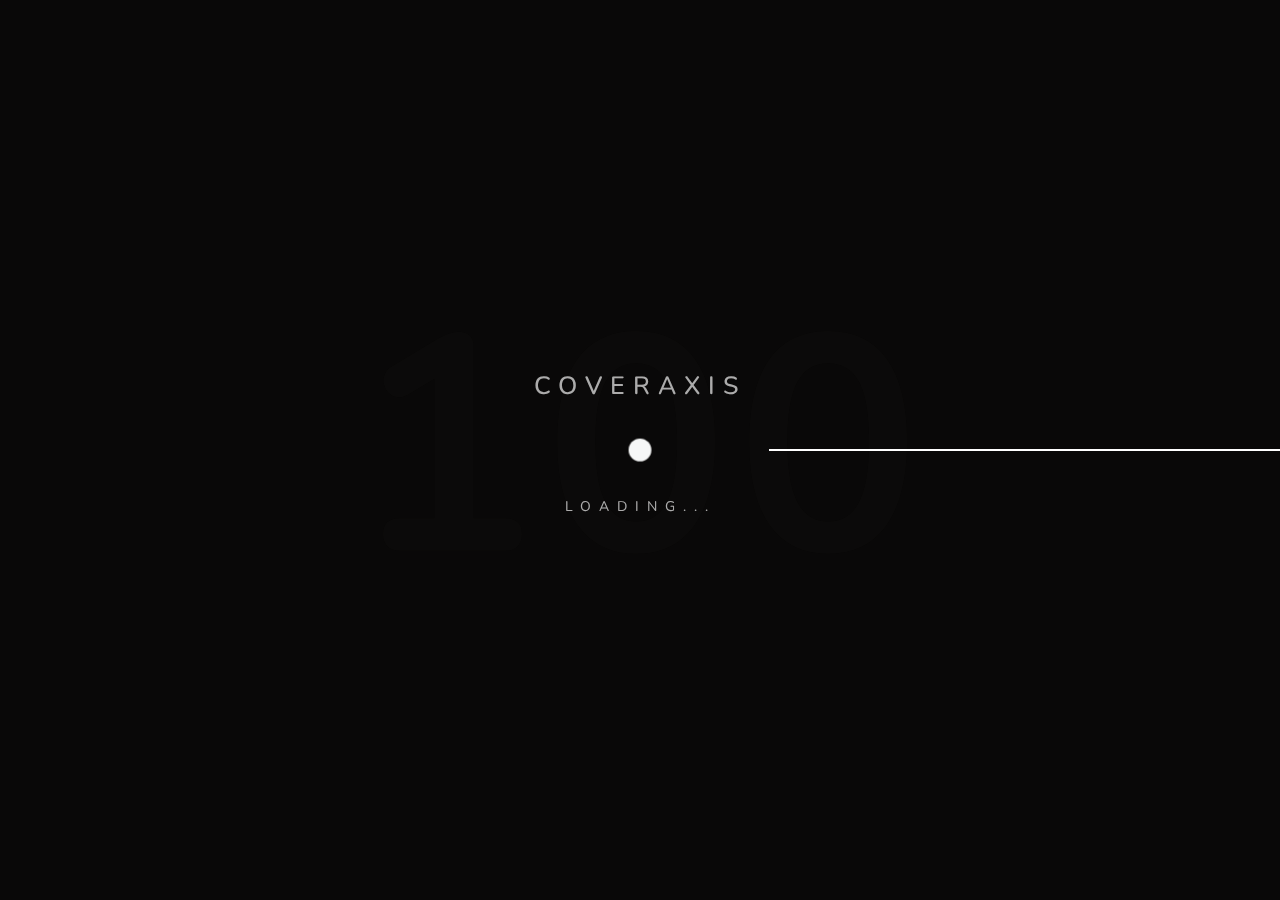
<file: privacy-policy.html>
<!DOCTYPE html>
<html lang="en-US">
  <!-- Mirrored from theme.dsngrid.com/droow-l/project-9.html by HTTrack Website Copier/3.x [XR&CO'2014], Thu, 12 Jan 2023 07:00:57 GMT -->
  <head>
    <!-- Required meta tags -->
    <meta charset="utf-8" />
    <meta
      name="viewport"
      content="width=device-width, initial-scale=1, shrink-to-fit=no"
    />
    <meta name="discrption" content="parallax one page" />
    <meta
      name="keyword"
      content="agency, business, corporate, creative, freelancer, interior, joomla template, K2 Blog, minimal, modern, multipurpose, personal, portfolio, responsive, simple"
    />

    <!--  Title -->
    <title>Coveraxis - Privacy Policy</title>

    <!-- Font Google -->
    <link
      href="https://fonts.googleapis.com/css2?family=Nunito:wght@300;400;500;700&display=swap"
      rel="stylesheet"
    />

    <link
      rel="shortcut icon"
      href="assets/img/favicon.png"
      type="image/x-icon"
    />
    <link rel="icon" href="assets/img/favicon.png" type="image/x-icon" />

    <!-- custom styles (optional) -->
    <link href="assets/css/plugins.css" rel="stylesheet" />
    <link href="assets/css/style.css" rel="stylesheet" />
    <link
      href="//maxcdn.bootstrapcdn.com/font-awesome/4.2.0/css/font-awesome.min.css"
      rel="stylesheet"
    />
  </head>

  <body
    class="v-light hamburger-menu dsn-effect-scroll dsn-ajax"
    data-dsn-mousemove="true"
  >
    <div data-dsn-temp="light"></div>

    <div class="preloader">
      <div class="preloader-after"></div>
      <div class="preloader-before"></div>
      <div class="preloader-block">
        <div class="title">Coveraxis</div>
        <div class="percent">0</div>
        <div class="loading">loading...</div>
      </div>
      <div class="preloader-bar">
        <div class="preloader-progress"></div>
      </div>
    </div>

    <!-- Nav Bar -->
    <!-- <div class="dsn-nav-bar">
      <div class="site-header">
        <div class="extend-container">
          <div class="inner-header">
            <div class="main-logo">
              <a href="index.html">
                <img class="dark-logo" src="assets/img/logo-dark.png" alt="" />
                <img class="light-logo" src="assets/img/logo.png" alt="" />
              </a>
            </div>
          </div>
          <nav class="accent-menu main-navigation">
            <ul class="extend-container">
              <li class="custom-drop-down">
                <a href="#">Home</a>
                <ul>
                  <li><a href="index.html">Main Demo</a></li>
                  <li><a href="one-page-3.html">One Page Three</a></li>
                  <li><a href="one-page-4.html">One Page Four</a></li>
                </ul>
              </li>
              <li class="custom-drop-down">
                <a href="#">Slider</a>
                <ul>
                  <li><a href="slider.html">Slider</a></li>
                  <li><a href="slider2.html">Slider two</a></li>
                  <li><a href="slider3.html">Slider Three</a></li>
                </ul>
              </li>
              <li><a href="about.html">About</a></li>
              <li class="custom-drop-down">
                <a href="#">Work</a>
                <ul>
                  <li><a href="work.html">Work</a></li>
                  <li><a href="project-9.html">Header One</a></li>
                  <li><a href="project-7.html">Header Two</a></li>
                  <li><a href="project-5.html">Header Three</a></li>
                </ul>
              </li>
              <li class="custom-drop-down">
                <a href="#">Blog</a>
                <ul>
                  <li><a href="blog.html">Blog</a></li>
                  <li><a href="post.html">Single Post</a></li>
                </ul>
              </li>
              <li><a href="contact.html">Contact</a></li>
            </ul>
          </nav>
        </div>
      </div>
      <div class="header-top header-top-hamburger">
        <div class="header-container">
          <div class="logo main-logo">
            <a href="index.html">
              <img class="dark-logo" src="assets/img/logo-dark.png" alt="" />
              <img class="light-logo" src="assets/img/logo.png" alt="" />
            </a>
          </div>

          <div class="menu-icon" data-dsn="parallax" data-dsn-move="5">
            <div class="icon-m">
              <i class="menu-icon-close fas fa-times"></i>
              <span class="menu-icon__line menu-icon__line-left"></span>
              <span class="menu-icon__line"></span>
              <span class="menu-icon__line menu-icon__line-right"></span>
            </div>

            <div class="text-menu">
              <div class="text-button">Menu</div>
              <div class="text-open">Open</div>
              <div class="text-close">Close</div>
            </div>
          </div>

          <div class="nav">
            <div class="inner">
              <div class="nav__content"></div>
            </div>
          </div>
          <div class="nav-content">
            <div class="inner-content">
              <address class="v-middle">
                <span>Egypt</span>
                <span>Damietta</span>
                <span>01024552406</span>
              </address>
            </div>
          </div>
        </div>
      </div>
    </div> -->
    <!-- End Nav Bar -->

    <main class="main-root">
      <div id="dsn-scrollbar">
        <header>
          <div class="headefr-fexid" data-dsn-header="project">
            <div class="bg" id="dsn-hero-parallax-img" data-dsn-ajax="img">
              <div class="bg-image cover-bg" data-overlay="0"></div>
            </div>

            <div class="scroll" data-dsn-animate="ajax">
              <span class="background"></span>
              <span class="triangle"></span>
            </div>
            <div class="project-title" id="dsn-hero-parallax-title">
              <div class="title-text-header">
                <div class="cat">
                  <span>READ</span>
                </div>
                <span class="title-text-header-inner">
                  <span data-dsn-animate="ajax">Privacy Policy</span>
                </span>
              </div>
            </div>
          </div>
        </header>

        <div class="wrapper">
          <div class="root-project">
            <div class="box-gallery-vertical section-margin section-padding">
              <!-- <div class="mask-bg"></div> -->
              <div class="container">
                <div class="row align-items-center h-100">
                  <div class="col-lg-12">
                    <div class="box-info">
                      <div class="vertical-title">
                        <h2 data-dsn-animate="up">COVERAXIS' PRIVACY POLICY</h2>
                      </div>

                      <h6>1. SCOPE</h6>

                      <p>
                        This Policy describes how personal information is
                        collected and handled in compliance with the law. It
                        encompasses the collection, safeguard and treatment of
                        Personal Data of various stakeholders (interchangeably
                        referred to as “Data Subjects” or “Incumbents”) of the B
                        POSITIVE CO. LTD.
                      </p>

                      <p>
                        B POSITIVE CO. LTD recognises and values the rights to
                        privacy of all of its stakeholders, including members of
                        their workforce, clients and other transacting parties
                        and commits to protecting Personal Data in their
                        capacity of Data Controller and Data Processor as
                        registered with the Data Protection Office of Mauritius
                        and in accordance with the Data Protection Act 2017
                        (“DPA”).
                      </p>

                      <h6>2. PURPOSE</h6>
                      <p>
                        B POSITIVE CO. LTD seeks to identify and verify the
                        identity of the parties we transact with and reconstruct
                        the trail of events leading to decision making during
                        the course of the relationship or thereafter as may be
                        required and in compliance with provisions of the DPA.
                      </p>

                      <h6>
                        3. DATA COLLECTION OF B POSITIVE CO. LTD’S STAKEHOLDERS
                      </h6>
                      <p>
                        Stakeholders, including clients and other transacting
                        parties, data collected include: 
                        <ul>
                          <li class="custom-list">
                            In respect of natural
                            persons, such particulars as name, residential address,
                            telephone number, gender, nationality, national identity
                            number, bank account details and medical information as
                            may be necessary in the performance of contractual
                            obligations or underwriting requirements;
                          </li>
                          <li class="custom-list">
                            Similar
                            information pertaining to designated representatives of
                            legal persons, other insured members or beneficiaries of
                            insurance policies may be requested/kept as part of
                            Company records; 
                          </li>
                          <li class="custom-list">
                            Information pertaining to assets
                        held, including payroll and bank information may also be
                        required for the purpose of securing loan collaterals
                        and/or assessing credit worthiness of the incumbents;
                          </li>
                        </ul> 
                      </p>
                      <p>
                        Certain special categories of data which are sensitive
                        and afforded a higher level of protection are also
                        collected: 
                        <ul>
                          <li class="custom-list">
                            Information about data subject’s physical
                        or mental health conditions, including whether or not
                        there is a disability for which the B POSITIVE CO. LTD
                        needs to make reasonable adjustments; 
                          </li>
                          <li class="custom-list">
                            Biometric data
                        (including fingerprints), where applicable;
                          </li>
                          <li class="custom-list">
                            Membership
                        to associations, clubs and other groups whether
                        professional, social or otherwise;
                          </li>
                          <li class="custom-list">
                            Information about
                        criminal record, incl. convictions, allegations and
                        offences.
                          </li>
                        </ul> 
                      </p>

                      <h6>4. JOB SEEKERS</h6>
                      <p>
                        In respect of Job Seekers, Personal Data is usually
                        collected through the application process, either
                        directly from candidates, from an employment agency or
                        background check provider.
                      </p>
                      <p>
                        Should B POSITIVE CO. LTD collect information from third
                        parties such as references from former employers, it
                        will only do so once a job offer has been made and will
                        inform the incumbent when this is being done.
                      </p>

                      <h6>5. COLLECTION METHODS OF PERSONAL DATA</h6>
                      <p>
                        Subject to the express consent, in respect of clients
                        and other stakeholders, most Personal Data will take the
                        form of information required as part of routine business
                        operations, including due diligence requirements and
                        other contract-related information for the purpose of
                        processing an application for risk acceptance and
                        establishing a business relationship. Personal Data will
                        be collected through insurance proposal forms, due
                        diligence forms or other application forms and
                        accompanying documentary evidence.
                      </p>
                      <p>
                        B POSITIVE CO. LTD endeavours to keep Personal Data
                        updated as much as practically possible and will seek to
                        cross verify Company Records at regular intervals during
                        the course of the business relationship and upon
                        transacting. In so doing, B POSITIVE CO. LTD relies on
                        the Data Subjects’ disclosures, updates and prompt
                        notifications thereof.
                      </p>

                      <h6>6. GROUNDS FOR PERSONAL DATA PROCESSING</h6>
                      <p>
                        B POSITIVE CO. LTD only processes personal data to the
                        extent it is permitted by law, viz. and where processing
                        is necessary for:

                        <ul>
                          <li class="custom-list">
                            The performance of contract or to take such steps,
                        with the incumbent’s consent, prior entering into a
                        contract;
                          </li>
                          <li class="custom-list">
                            Compliance with its legal obligations, for regulatory
                        returns or establishment, exercise or defence of legal
                        claims or proceedings;
                          </li>
                          <li class="custom-list">
                            Identifying and understanding the profile of the
                        incumbent;
                          </li>
                          <li class="custom-list">
                            The legitimate interests pursued by B POSITIVE CO. LTD
                        or a third party;
                          </li>
                          <li class="custom-list">
                            Statistical research and analysis; or
                          </li>
                          <li class="custom-list">
                            Where the incumbent has specifically provided their
                        consent.
                          </li>
                        </ul> 
                      </p>

                      <p>
                        Where legitimate interests form the basis of B POSITIVE
                        CO. LTD’s reliance to process personal data, it shall
                        only do so to the extent its interests are not
                        overridden by the incumbent’s fundamental rights and
                        freedoms that allow their personal data to be processed.
                      </p>

                      <h6>7. PURPOSES FOR PROCESSING OF DATA</h6>
                      <p>
                        B POSITIVE CO. LTD processes personal data in respect of
                        its clients and other transacting parties to:
                        <ul>
                          <li class="custom-list">
                            Determine eligibility and process applications for
                        products and services;
                          </li>
                          <li class="custom-list">
                            Understand the profile and associated risks thereof,
                        if any;
                          </li>
                          <li class="custom-list">
                            Determine the terms and conditions on which the
                        incumbent shall be accepted for the purpose of a
                        forthcoming contractual arrangement.
                          </li>
                          <li class="custom-list">
                            Provide information and services as requested by the
                        incumbent;
                          </li>
                          <li class="custom-list">
                            Carry out communication, service, billing and
                        administration;
                          </li>
                          <li class="custom-list">
                            Administer claims;
                          </li>
                          <li class="custom-list">
                            Obtain and update credit information with appropriate
                        third parties, such as credit reporting agencies, where
                        transactions are made on credit; and
                          </li>
                          <li class="custom-list">
                            Subject to the incumbent’s consent, market products
                        and services.
                          </li>
                        </ul>
                      </p>

                      <h6>8. CHANGE OF PURPOSE</h6>
                      <p>
                        B POSITIVE CO. LTD limits its use of Personal Data for
                        the purpose for which it was collected, unless it
                        reasonably considers that it needs to use it for another
                        purpose which is compatible with the original one. Such
                        data may be consolidated at the level of the B POSITIVE
                        CO. LTD Group for ease of data processing, management
                        and relationship of the portfolio, generally.
                      </p>
                      <p>
                        Should B POSITIVE CO. LTD require Personal Data for an
                        unrelated or new purpose, it shall notify the incumbent
                        and explain the legal basis which allows it to do so.
                      </p>

                      <h6>9. DUTY TO DESTROY PERSONAL DATA</h6>
                      <p>
                        Where the purpose for keeping Personal data has lapsed,
                        B POSITIVE CO. LTD shall destroy as soon as it is
                        reasonably practical to do so destroy such data, in line
                        with its Records Keeping Policies and Procedures.
                      </p>

                      <h6>10. SPECIAL TYPES OF PERSONAL DATA</h6>
                      <p>
                        In respect of client-related obligations, B POSITIVE CO.
                        LTD maintains, as applicable, Personal Data and records
                        that include personal credentials, contact details, bank
                        and credit information, payroll and asset information
                        and medical records amongst others as part of due
                        diligence, underwriting requirements, treatment and
                        processing of contractual obligations in connection with
                        its customary contractual obligations.
                      </p>
                      <p>
                        Where Personal Data pertains to a child below the age of
                        16, B POSITIVE CO. LTD shall not process such data
                        unless express consent is received from the child’s
                        parent or guardian.
                      </p>

                      <h6>11. PROTECTION OF PERSONAL DATA</h6>
                      <p>
                        B POSITIVE CO. LTD is committed to treat personal data
                        securely and maintains organisational, physical and
                        technical security measures to prevent personal data
                        from unauthorised access, alteration, disclosure,
                        accidental loss and destruction as well as to protect
                        data from harm arising from such unauthorised access.
                      </p>
                      <p>
                        Although B POSITIVE CO. LTD endeavours to protect
                        Personal Data, it cannot guarantee its security when
                        transmitted over the internet as such transmission is
                        not completely secure and will be at an incumbent’s own
                        risk.
                      </p>
                      <p>
                        Client sensitive data including portfolio details
                        accessible on the secured access Client Portal is also
                        of confidential nature and it shall be the
                        responsibility of the client to ensure their credentials
                        are duly protected and any change in their particulars
                        are promptly notified to B POSITIVE CO. LTD to avoid
                        data compromise issues.
                      </p>
                      <p>
                        Access to Personal Data is made solely on a business
                        need-to-know basis and any such party processing
                        personal data is subject to a duty of strict
                        confidentiality.
                      </p>
                      <p>
                        B POSITIVE CO. LTD maintains procedures to deal with any
                        suspected personal data breach and it shall notify an
                        incumbent and relevant regulatory instances where it is
                        legally required to do so in such circumstances.
                      </p>

                      <h6>12. TRANSFER OF PERSONAL DATA</h6>
                      <p>
                        In the course of processing, personal data may be
                        shared, transferred and stored outside Mauritius in
                        countries that may have laws considered as providing
                        insufficient protection to personal data. B POSITIVE CO.
                        LTD shall ensure that such transfer is effected in
                        accordance with law and it endeavours to impose
                        contractual obligations on the recipients of personal
                        data to ensure a similar degree of security and
                        protection is afforded to it.
                      </p>

                      <h6>13. DURATION FOR KEEPING RECORDS</h6>
                      <p>
                        Personal data will be retained so long as it would be
                        necessary to fulfil the purposes for which it was
                        collected, including for the purposes of satisfying any
                        legal, accounting or reporting requirements, having
                        regard to the nature and sensitivity of such data, the
                        potential risk of harm from unauthorised disclosure of
                        personal data and whether these purposes could be
                        achieved through other means.
                      </p>
                      <p>
                        Basic personal information including contact details and
                        financial details will be kept for seven (7) years or
                        such number of years, pursuant to applicable laws after
                        an incumbent ceases its business relationship for
                        statutory, tax and other judicial purposes in compliance
                        with B POSITIVE CO. LTD’s Records Keeping Policies and
                        Procedures.
                      </p>

                      <h6>14. INCUMBENT’S RIGHTS AS DATA SUBJECT</h6>
                      <p>
                        Unless otherwise stated by applicable laws, an incumbent
                        has the right to: 
                        
                        <ol class="pr-50" >
                          <li id="numbered-list">Request access to personal data
                            which will allow them to receive a copy of the personal
                            data B POSITIVE CO. LTD holds about them, free of charge
                            unless such request is excessive.</li>
                          <li id="numbered-list">Request correction
                            of personal data to cater for correction of any
                            incomplete or inaccurate data B POSITIVE CO. LTD holds
                            about them.</li>
                          <li id="numbered-list">Request erasure of personal data, where
                            there is no good reason for B POSITIVE CO. LTD to
                            continue to process it. They also have the right to ask
                            B POSITIVE CO. LTD to delete or remove their personal
                            data where they have successfully exercised their right
                            to object to processing, where B POSITIVE CO. LTD may
                            have processed their information unlawfully or where B
                            POSITIVE CO. LTD is required to erase their personal
                            data to comply with applicable laws. Note however, that
                            if B POSITIVE CO. LTD is not able to comply with an
                            incumbent’s request of erasure for specific legal
                            reasons, due notification will be made to the incumbent
                            at the time of request. </li>
                            <li id="numbered-list">Request restriction of
                              processing of personal data such that the processing of
                              such personal data may be suspended, such as in the
                              following instances: 
                              <ul>
                                <li class="custom-list">
                                  If an incumbent wishes to
                              establish the personal data’s accuracy;
                                </li>
                                <li class="custom-list">
                                  Where B
                                  POSITIVE CO. LTD’s use of personal data is unlawful but
                                  an incumbent does not want B POSITIVE CO. LTD to erase
                                  it and request restriction of its use instead; 
                                </li>
                                <li class="custom-list">
                                  Where
                              an incumbent requires B POSITIVE CO. LTD to hold their
                              personal data even if B POSITIVE CO. LTD no longer
                              requires it as an incumbent needs it to establish,
                              exercise or defend legal crimes; or 
                                </li>
                                <li class="custom-list">An incumbent has
                                  objected to B POSITIVE CO. LTD’s use of their personal
                                  data but B POSITIVE CO. LTD needs to verify whether it
                                  has overriding legitimate grounds to use it.</li>
                              </ul> 
                            </li>
                            <li id="numbered-list">Request
                              to be subject to a decision based solely on automated
                              processing, including profiling, which produces legal
                              effects concerning an incumbent or which significantly
                              affects them. B POSITIVE CO. LTD shall not process
                              Personal Data in such a way as to subject an incumbent
                              to automated processing, unless the decision:
                              <ul>
                                <li class="custom-list">
                                  Is
                              necessary for it to enter into or perform a contract
                              with an incumbent;
                                </li>
                                <li class="custom-list">
                                  Is authorised by a law to which B
                              POSITIVE CO. LTD is subject to and which lays down
                              suitable measures to safeguard an incumbent’s rights,
                              freedoms and legitimate interests; or
                                </li>
                                <li class="custom-list">
                                  Is based on an
                              incumbent’s explicit consent.
                                </li>
                              </ul>
                            </li>
                            <li id="numbered-list" >Withdraw consent at any
                              time where B POSITIVE CO. LTD is relying on consent to
                              process personal data. However, this will not affect the
                              lawfulness of any processing carried out by B POSITIVE
                              CO. LTD before an incumbent’s withdraws their consent.
                              If they withdraw their consent, B POSITIVE CO. LTD may
                              not be able to provide certain services to them. B
                              POSITIVE CO. LTD will advise them if this is the case at
                              the time they withdraw their consent.</li>
                            <li id="numbered-list">Right to lodge
                              a complaint at any time with the Data Protection
                              Commissioner of Mauritius whose office is presently at
                              Level 5, SICOM TOWER, Wall Street, Ebene Cyber City,
                              Mauritius and email any complaint to dpo@govmu.org.
                              Where GDPR is applicable, an incumbent shall have the
                              right to lodge a complaint with the regulatory authority
                              of their country of residence, workplace or where the
                              data breach has occurred.</li>
                        </ol>  
                      </p>
                      <p>
                        Should an incumbent wish to exercise any of the rights
                        set out above or need any clarification thereon, they
                        should write to B POSITIVE CO. LTD on <a href="mailto:support@coveraxis.com" style="color:#008bd2;">support@coveraxis.com</a>
                        
                      </p>
                      <p>
                        B POSITIVE CO. LTD endeavours to respond to all
                        legitimate requests within one (1) month. Occasionally,
                        it may take longer than one (1) month if the request is
                        complex or an incumbent has made a number of requests.
                        In this case, they will be notified and kept updated.
                      </p>
                      <div class="box-info-contact">
                        <h6>GLOSSARY OF TERMS</h6>
                        <p> <mark class="highlightWord">Data Protection Act 2017</mark>: In Mauritius, the law which governs the protection of personal data is the Data Protection Act (DPA) 2017.</p>
                        <p><mark class="highlightWord">Controller</mark> means a person who or public body which, alone or jointly with others, determines the purposes and means of the processing of personal data and has decision making power with respect to the processing.</p>
                        <p><mark class="highlightWord">Data Subject</mark>(Individual) means an identified or identifiable individual, in particular by reference to an identifier such as a name, an identification number, location data, an online identifier or to one or more factors specific to the physical, physiological, genetic, mental, economic, cultural or social identity of that individual.</p>
                        <p><mark class="highlightWord">Personal Data </mark>means any information relating to a data subject.</p>
                        <p><mark class="highlightWord">Special categories of data in relation to a data subject</mark> means personal data pertaining to:
                          <ol class="pr-50">
                            <li id="alpha-list">his racial or ethnic origin;</li>
                            <li id="alpha-list">his political opinion or adherence;</li>
                            <li id="alpha-list">his religious or philosophical beliefs;</li>
                            <li id="alpha-list">his membership of a trade union;</li>
                            <li id="alpha-list">his physical or mental health or condition;</li>
                            <li id="alpha-list">his sexual orientation, practices or preferences;</li>
                            <li id="alpha-list">his genetic data or biometric data uniquely identifying him;</li>
                            <li id="alpha-list">the commission or alleged commission of an offence by him;</li>
                            <li id="alpha-list">any proceedings for an offence committed or alleged to have been committed by him, the disposal of such proceedings or the sentence of any Court in the proceedings; or</li>
                            <li id="alpha-list">such other personal data as the Commissioner may determine to be sensitive personal data</li>
                          </ol>
                        </p>
                        <p><mark class="highlightWord">Processing</mark> means an operation or set of operations performed on personal data or set of personal data, whether or not by automated means, such as collection, recording, organisation, structuring, storage, adaptation or alteration, retrieval, consultation, use, disclosure by transmission, dissemination or otherwise making available, alignment or combination, restriction, erasure or destruction.</p>
                      </div>
                    </div>
                  </div>
                </div>
              </div>
            </div>
          </div>

          <footer class="footer">
            <div class="container">
              <div class="copyright">
                <div class="text-center">
                  <p>
                    ©
                    <script>
                      document.write(new Date().getFullYear());
                    </script>
                    Coveraxis
                  </p>
                  <div class="copright-text over-hidden">
                    Designed by
                    <a
                      class="link-hover"
                      data-hover-text="Zapproach Ltd"
                      href="https://zapproach.com/"
                      target="_blank"
                      >Zapproach Ltd</a
                    >
                  </div>
                  <div class="copyright-text mt-2">
                    <p>
                      <a
                        class="text-white"
                        href="privacy-policy.html"
                        target="_blank"
                        >Privacy Policy</a
                      >
                    </p>
                  </div>
                </div>
              </div>
            </div>
          </footer>
        </div>
      </div>
    </main>

    <!-- Wait Loader -->
    <div class="wait-loader">
      <div class="loader-inner">
        <div class="loader-circle">
          <div class="loader-layer"></div>
        </div>
      </div>
    </div>
    <!-- // Wait Loader -->

    <!-- cursor -->
    <div class="cursor">
      <div class="cursor-helper cursor-view">
        <span>VIEW</span>
      </div>

      <div class="cursor-helper cursor-close">
        <span>Close</span>
      </div>

      <div class="cursor-helper cursor-link"></div>
    </div>
    <!-- End cursor -->

    <!-- Optional JavaScript -->
    <script src="assets/js/jquery-3.1.1.min.js"></script>
    <script src="assets/js/plugins.js"></script>
    <script src="assets/js/dsn-grid.js"></script>
    <script src="assets/js/custom.js"></script>
  </body>

  <!-- Mirrored from theme.dsngrid.com/droow-l/project-9.html by HTTrack Website Copier/3.x [XR&CO'2014], Thu, 12 Jan 2023 07:01:01 GMT -->
</html>
</file>
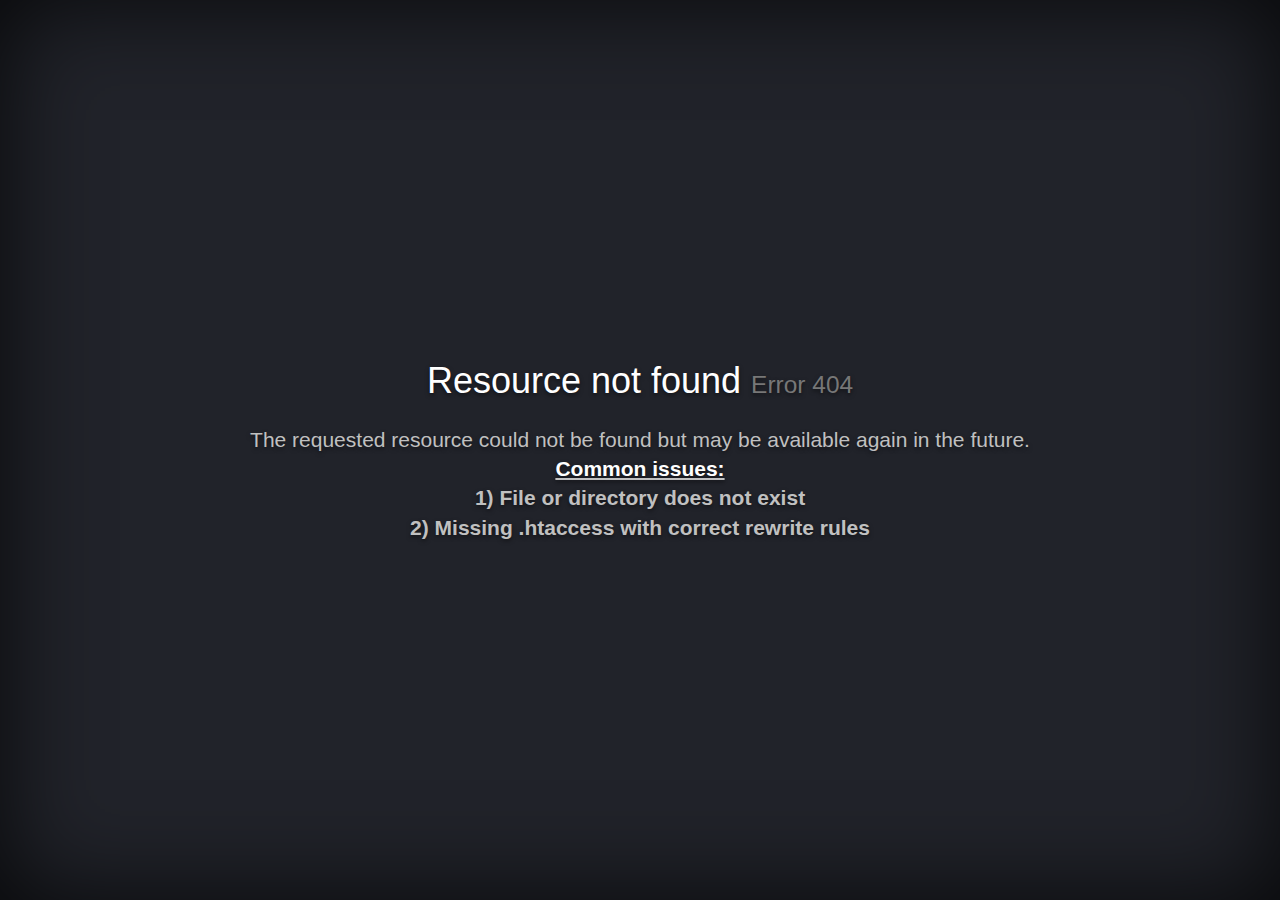
<file: assets/fonts/fa-brands-400.html>
<!DOCTYPE html>
<html lang="en">
<head>
    <meta charset="utf-8" /><meta http-equiv="X-UA-Compatible" content="IE=edge" /><meta name="viewport" content="width=device-width, initial-scale=1" />
    <title>MochaHost | 404 - Resource not found</title>
    <style type="text/css">/*! normalize.css v5.0.0 | MIT License | github.com/necolas/normalize.css */html{font-family:sans-serif;line-height:1.15;-ms-text-size-adjust:100%;-webkit-text-size-adjust:100%}body{margin:0}article,aside,footer,header,nav,section{display:block}h1{font-size:2em;margin:.67em 0}figcaption,figure,main{display:block}figure{margin:1em 40px}hr{box-sizing:content-box;height:0;overflow:visible}pre{font-family:monospace,monospace;font-size:1em}a{background-color:transparent;-webkit-text-decoration-skip:objects}a:active,a:hover{outline-width:0}abbr[title]{border-bottom:none;text-decoration:underline;text-decoration:underline dotted}b,strong{font-weight:inherit}b,strong{font-weight:bolder}code,kbd,samp{font-family:monospace,monospace;font-size:1em}dfn{font-style:italic}mark{background-color:#ff0;color:#000}small{font-size:80%}sub,sup{font-size:75%;line-height:0;position:relative;vertical-align:baseline}sub{bottom:-.25em}sup{top:-.5em}audio,video{display:inline-block}audio:not([controls]){display:none;height:0}img{border-style:none}svg:not(:root){overflow:hidden}button,input,optgroup,select,textarea{font-family:sans-serif;font-size:100%;line-height:1.15;margin:0}button,input{overflow:visible}button,select{text-transform:none}[type=reset],[type=submit],button,html [type=button]{-webkit-appearance:button}[type=button]::-moz-focus-inner,[type=reset]::-moz-focus-inner,[type=submit]::-moz-focus-inner,button::-moz-focus-inner{border-style:none;padding:0}[type=button]:-moz-focusring,[type=reset]:-moz-focusring,[type=submit]:-moz-focusring,button:-moz-focusring{outline:1px dotted ButtonText}fieldset{border:1px solid silver;margin:0 2px;padding:.35em .625em .75em}legend{box-sizing:border-box;color:inherit;display:table;max-width:100%;padding:0;white-space:normal}progress{display:inline-block;vertical-align:baseline}textarea{overflow:auto}[type=checkbox],[type=radio]{box-sizing:border-box;padding:0}[type=number]::-webkit-inner-spin-button,[type=number]::-webkit-outer-spin-button{height:auto}[type=search]{-webkit-appearance:textfield;outline-offset:-2px}[type=search]::-webkit-search-cancel-button,[type=search]::-webkit-search-decoration{-webkit-appearance:none}::-webkit-file-upload-button{-webkit-appearance:button;font:inherit}details,menu{display:block}summary{display:list-item}canvas{display:inline-block}template{display:none}[hidden]{display:none}/*! Simple HttpErrorPages | MIT X11 License | https://github.com/AndiDittrich/HttpErrorPages */body,html{width:100%;height:100%;background-color:#21232a}body{color:#fff;text-align:center;text-shadow:0 2px 4px rgba(0,0,0,.5);padding:0;min-height:100%;-webkit-box-shadow:inset 0 0 100px rgba(0,0,0,.8);box-shadow:inset 0 0 100px rgba(0,0,0,.8);display:table;font-family:"Open Sans",Arial,sans-serif}h1{font-family:inherit;font-weight:500;line-height:1.1;color:inherit;font-size:36px}h1 small{font-size:68%;font-weight:400;line-height:1;color:#777}a{text-decoration:none;color:#fff;font-size:inherit;border-bottom:dotted 1px #707070}.lead{color:silver;font-size:21px;line-height:1.4}.cover{display:table-cell;vertical-align:middle;padding:0 20px}footer{position:fixed;width:100%;height:40px;left:0;bottom:0;color:#a0a0a0;font-size:14px}</style>
</head>
<body>
	<div class="cover"><h1>Resource not found <small>Error 404</small></h1>
		<p class="lead">The requested resource could not be found but may be available again in the future. <br />
		<strong><u><font color="white">Common issues:</font></u> <br />
			1) File or directory does not exist <br />
			2) Missing .htaccess with correct rewrite rules <br />
		</p>
	</div>
    
</body>
</html>
</file>
<file: assets/css/plugins.css>
/*-----------------------------------------------------------------------------------

	Template Name: 
	Template URI: 
	Description: 
	Author: design_grid
	Author URI:
	Version: 1.0

-----------------------------------------------------------------------------------*/

/* ----------------------------------------------------------------
			[ All Css Plugins & Helper Classes File ]
-----------------------------------------------------------------*/

/* == bootstrap == */
@import url("plugins/bootstrap-grid.min.css");

/* == fontawesome == */
@import url("plugins/fontawesome-all.min.css");

/* == animate == */
@import url("plugins/animate.css");

/* == slick == */
@import url("plugins/slick.css");

/* == Swiper == */
@import url("plugins/swiper.min.css");

/* == aos == */
@import url("plugins/aos.css");

/* == justifiedGallery == */
@import url("plugins/justifiedGallery.min.css");

/* == magnific popup == */
@import url("plugins/magnific-popup.css");

/* == magnific popup == */
@import url("plugins/youtubepopup.css");
</file>
